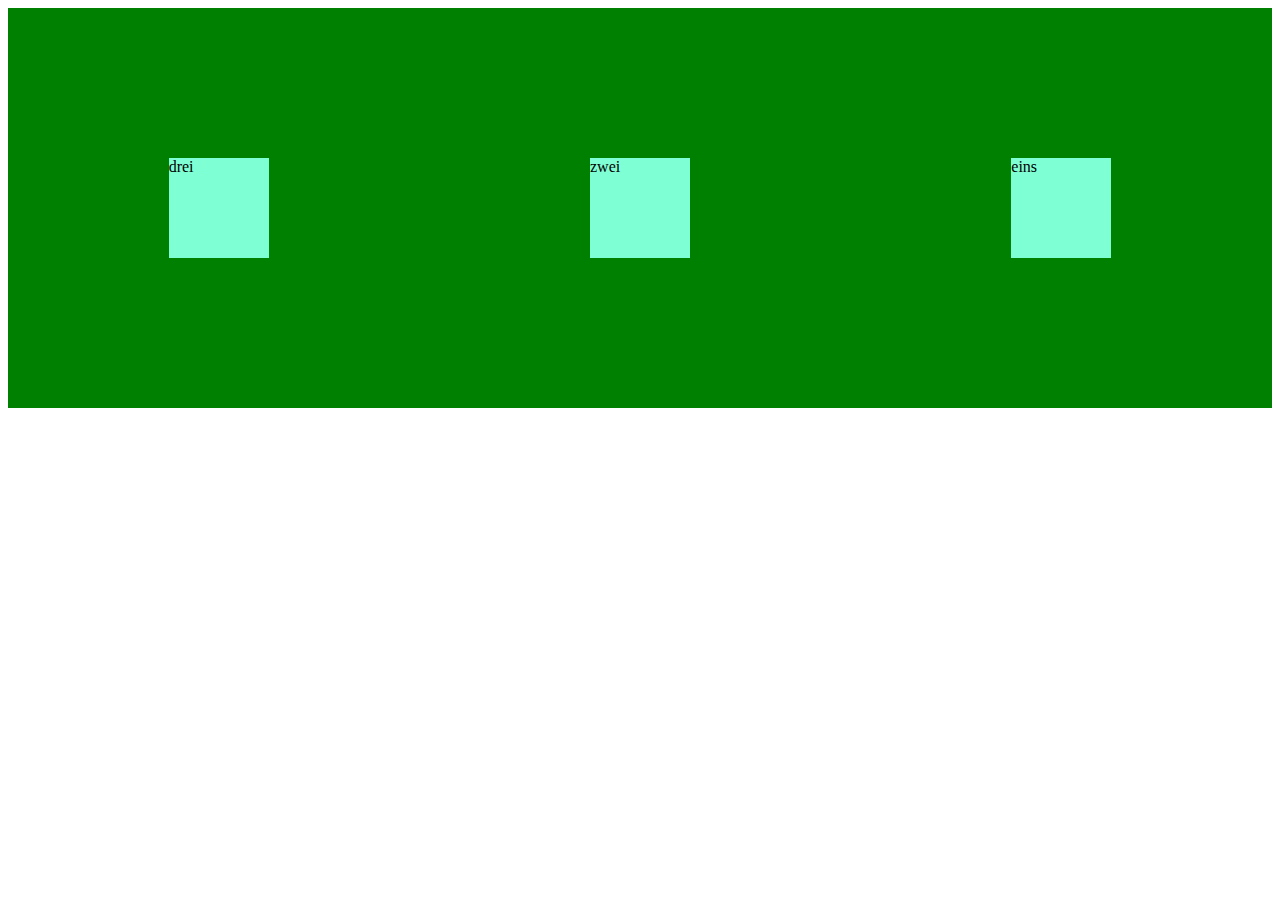
<file: index.html>
<!DOCTYPE html>
<html lang="en">
<head>
    <meta charset="UTF-8">
    <meta http-equiv="X-UA-Compatible" content="IE=edge">
    <meta name="viewport" content="width=device-width, initial-scale=1.0">
    <title>Document</title>
    <link rel="stylesheet" href="styles.css">
</head>
<body>
    <div class="container">
        <div class="box">eins</div>
        <div class="box">zwei</div>
        <div class="box">drei</div>
    </div>
</body>
</html>
</file>
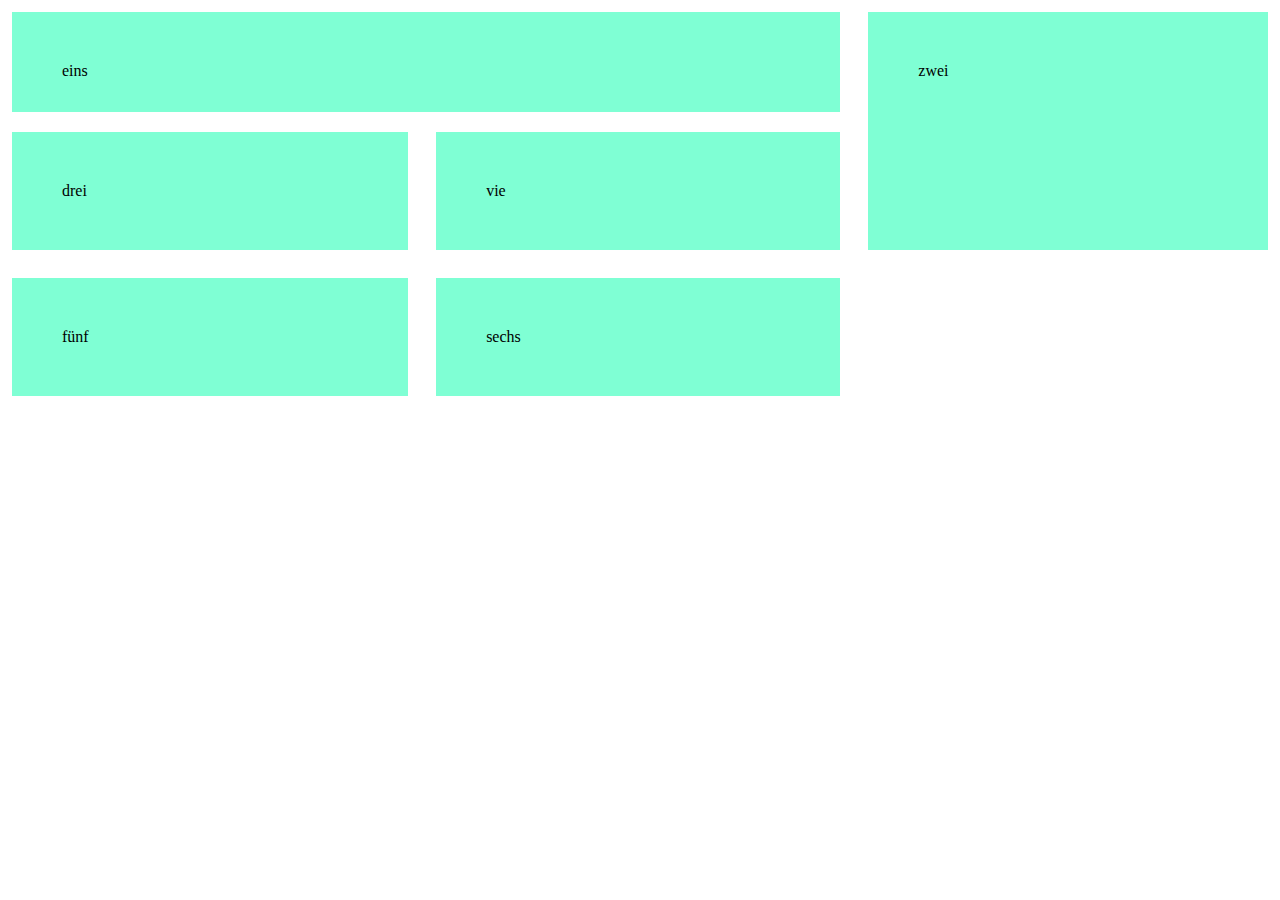
<file: 01 CSS/01 Responsiveness/index.html>
<!DOCTYPE html>
<html lang="en">
<head>
    <meta charset="UTF-8">
    <meta http-equiv="X-UA-Compatible" content="IE=edge">
    <meta name="viewport" content="width=device-width, initial-scale=1.0">
    <title>Document</title>
    <link rel="stylesheet" href="styles.css">
</head>
<body>
    <div class="container">
        <div class="box item1">eins</div>
        <div class="box item2">zwei</div>
        <div class="box">drei</div>
        <div class="box">vie</div>
        <div class="box">fünf</div>
        <div class="box">sechs</div>
    </div>
</body>
</html>
</file>
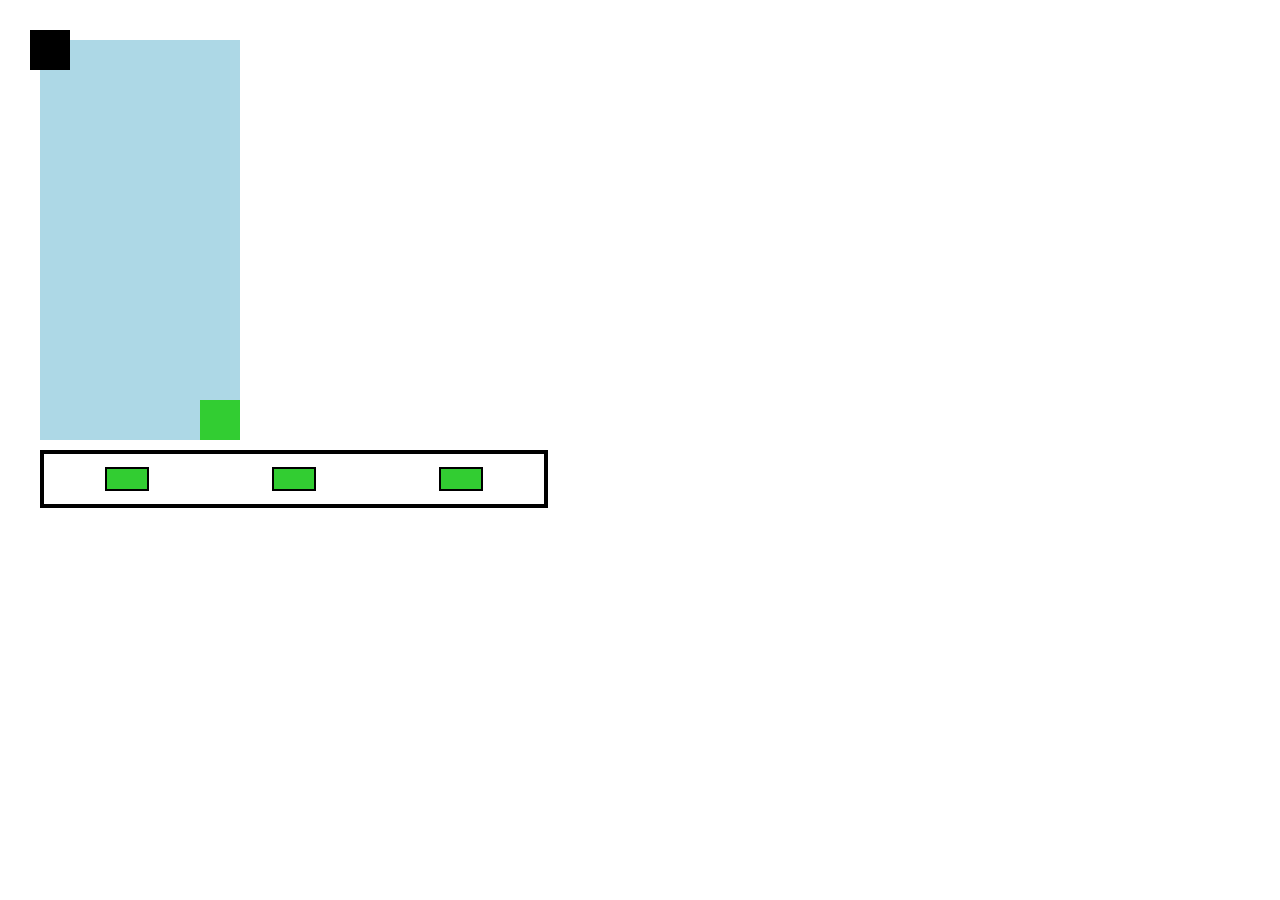
<file: 01 CSS/04 Aufgabe WH CSS 1/index.html>
<!DOCTYPE html>
<html lang="en">
<head>
    <meta charset="UTF-8">
    <meta http-equiv="X-UA-Compatible" content="IE=edge">
    <meta name="viewport" content="width=device-width, initial-scale=1.0">
    <title>Document</title>
    <link rel="stylesheet" href="style.css">
</head>
<body>
    <div class="big-bluebox">
        <div class="blackbox"></div>
        <div class="greenbox item1"> </div>
    </div>
    <div class="clear-rectangle">
        <div class="greenbox item2"></div>
        <div class="greenbox item3"></div>
        <div class="greenbox item4"></div>
    </div>
    
</body>
</html>
</file>
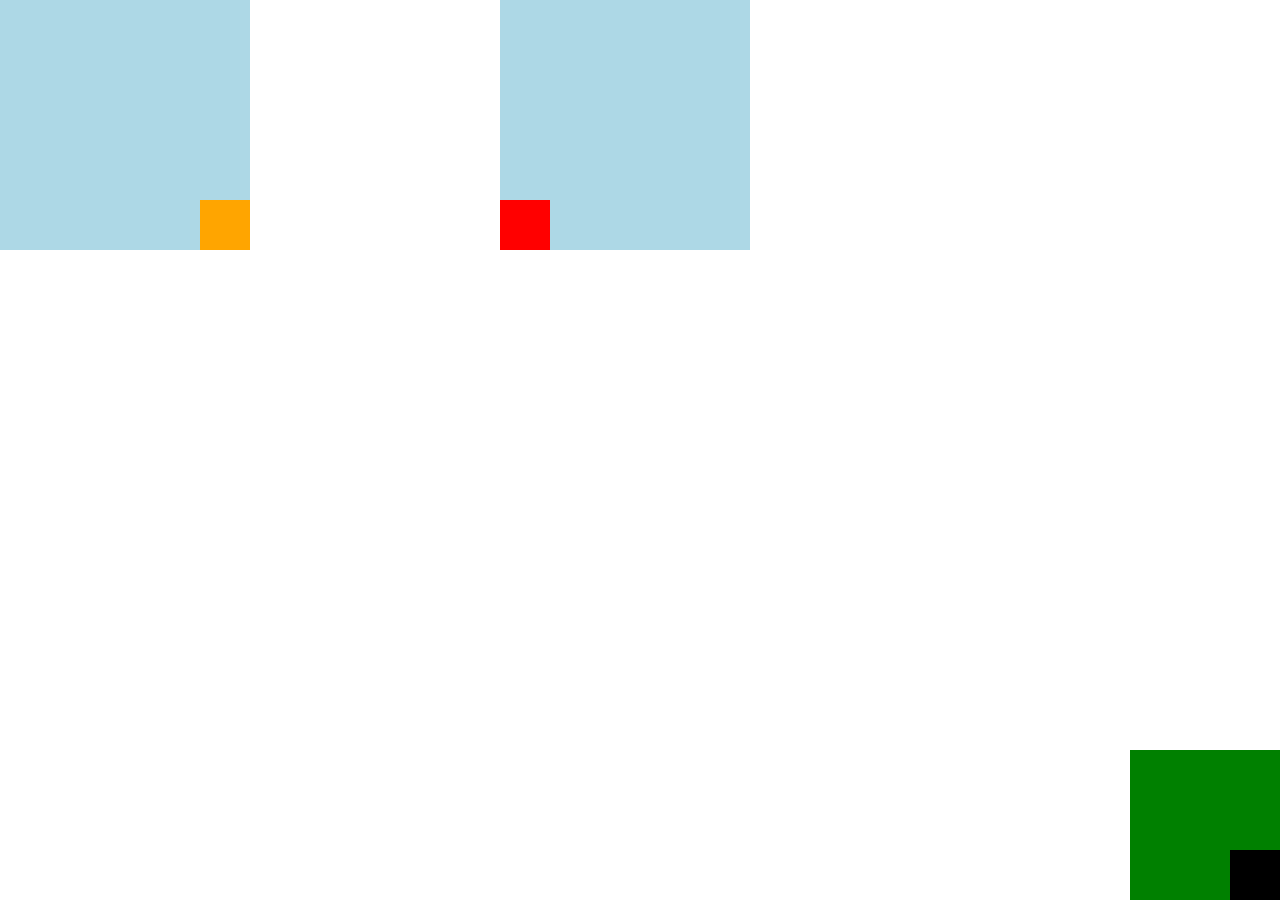
<file: 01 CSS/05 Aufgabe WH CSS 2/index.html>
<!DOCTYPE html>
<html lang="en">
<head>
    <meta charset="UTF-8">
    <meta http-equiv="X-UA-Compatible" content="IE=edge">
    <meta name="viewport" content="width=device-width, initial-scale=1.0">
    <title>Document</title>
    <link rel="stylesheet" href="style.css">
</head>
<body>
    <div class="flexendebox">
        <div class="leftblue">
            <div class="leftredbox"></div>
        </div>
        <div class="rightblue">
            <div class="rightredbox"></div>
        </div>
    </div>
    <div class="greenhouse">
        <div class="blackbox"></div>
    </div>
</body>
</html>
</file>
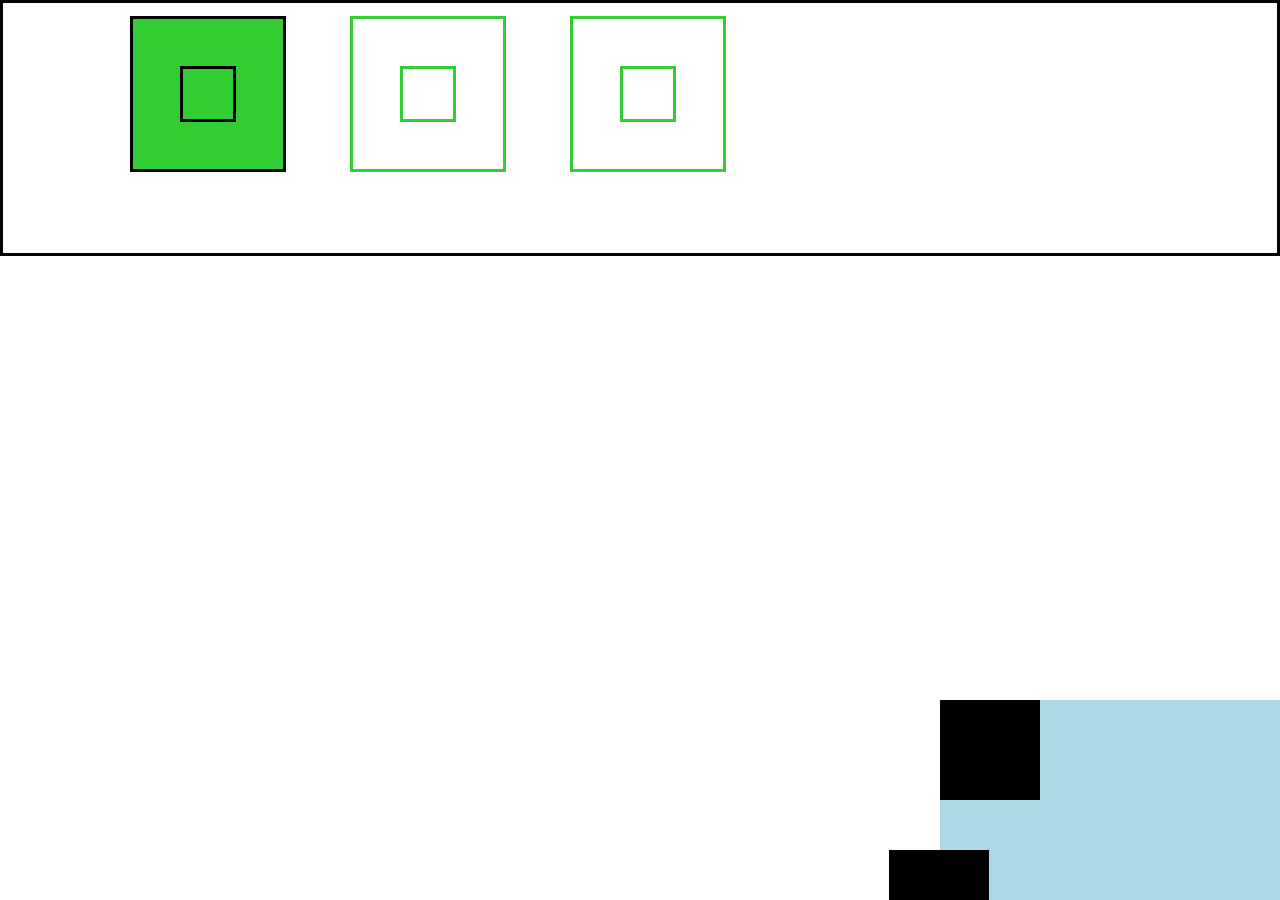
<file: 01 CSS/06 Aufgabe WH CSS 3/index.html>
<!DOCTYPE html>
<html lang="en">
<head>
    <meta charset="UTF-8">
    <meta http-equiv="X-UA-Compatible" content="IE=edge">
    <meta name="viewport" content="width=device-width, initial-scale=1.0">
    <title>Document</title>
    <link rel="stylesheet" href="style.css">
</head>
<body>
    <div class="flexendebox">
        <div class="greenboxwithbox item1">
            <div class="littlegreenbox item11"></div>
        </div>
        <div class="greenboxwithbox item2">
            <div class="littlegreenbox"></div>
        </div>
        <div class="greenboxwithbox item3">
            <div class="littlegreenbox"></div>
        </div>
    </div>
    <div class="bluebottombox">
        <div class="blackinnerbox"></div>
        <div class="blackouterbox"></div>
    </div>
</body>
</html>
</file>
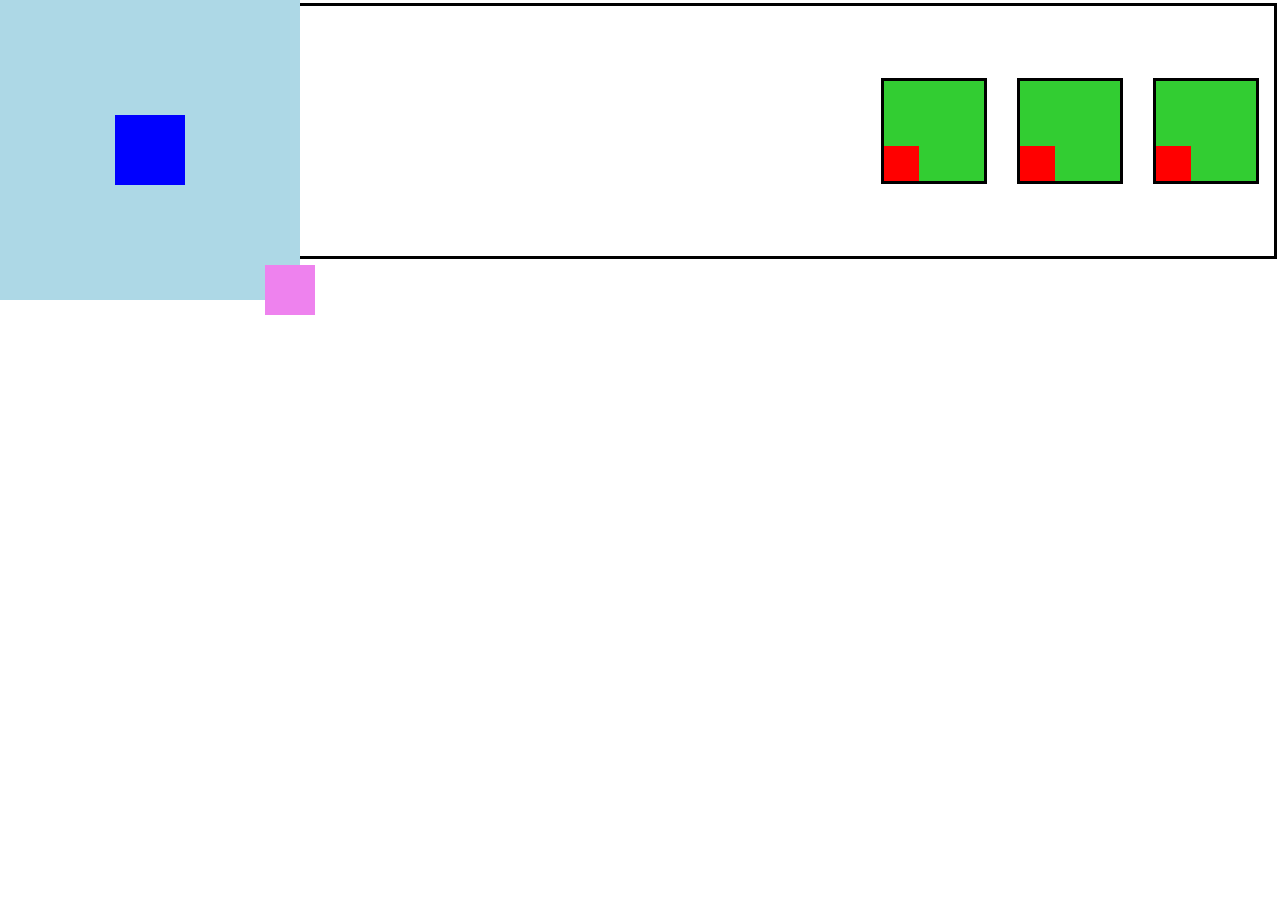
<file: 01 CSS/07 Aufgabe WH CSS 4/index.html>
<!DOCTYPE html>
<html lang="en">
<head>
    <meta charset="UTF-8">
    <meta http-equiv="X-UA-Compatible" content="IE=edge">
    <meta name="viewport" content="width=device-width, initial-scale=1.0">
    <title>Document</title>
    <link rel="stylesheet" href="style.css">
</head>
<body>
    <div class="flexendebox">
        <div class="greenbox">
            <div class="redinnerbox"></div>
        </div>
        <div class="greenbox">
            <div class="redinnerbox"></div>
        </div>
        <div class="greenbox">
            <div class="redinnerbox"></div>
        </div>
    </div>
    <div class="biglightbluebox">
        <div class="bluebox"></div>
        <div class="violettbox"></div>
    </div>
</body>
</html>
</file>
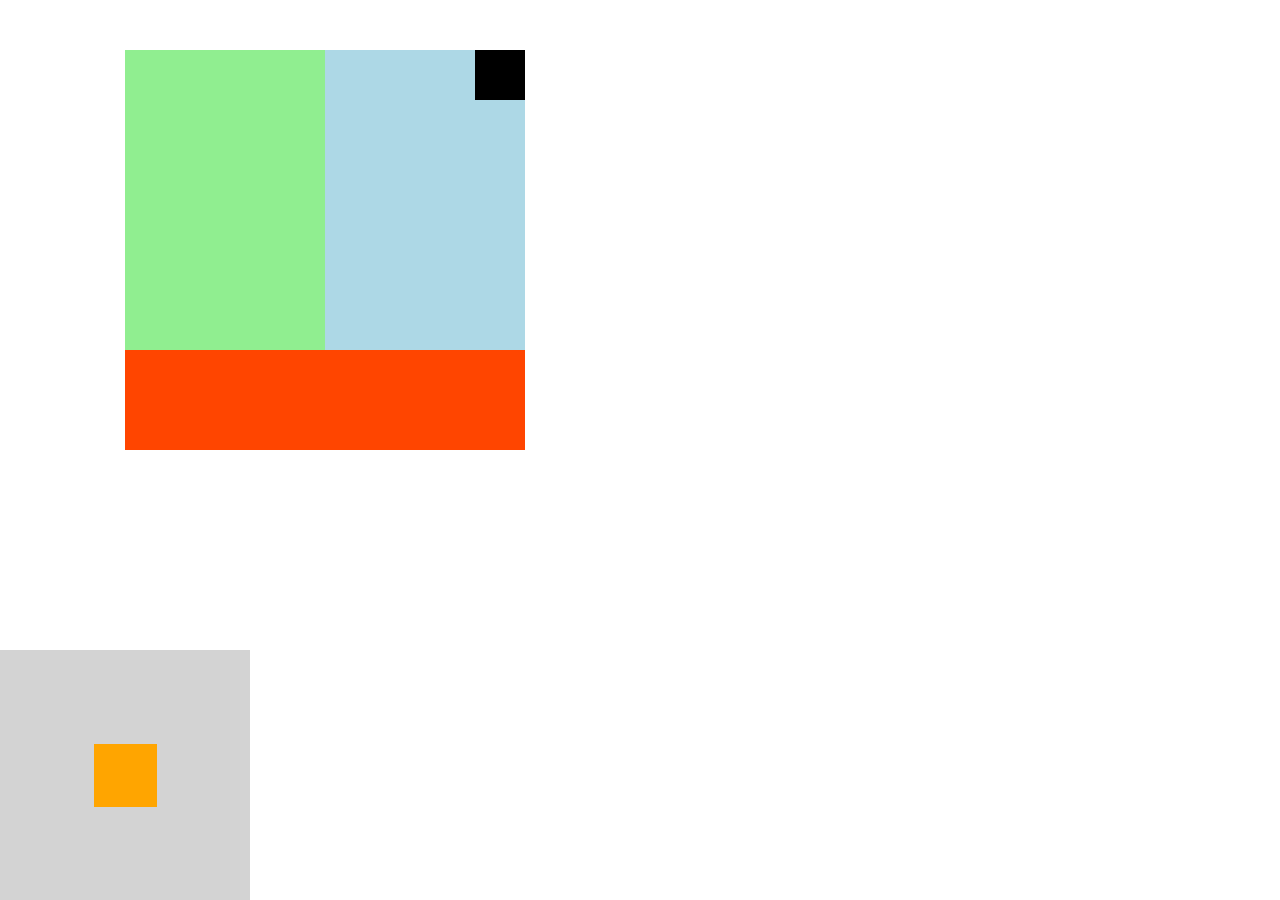
<file: 01 CSS/08 Aufgabe WH CSS 5/index.html>
<!DOCTYPE html>
<html lang="en">
<head>
    <meta charset="UTF-8">
    <meta http-equiv="X-UA-Compatible" content="IE=edge">
    <meta name="viewport" content="width=device-width, initial-scale=1.0">
    <title>Document</title>
    <link rel="stylesheet" href="style.css">
</head>
<body>
    <div class="flexendesgrid">
        <div class="gridbox item1"></div>
        <div class="gridbox item2"></div>
        <div class="gridbox item3"></div>
        <div class="blackbox"></div>
    </div>

    <div class="friedegg">
        <div class="yolk"></div>
    </div>
</body>
</html>
</file>
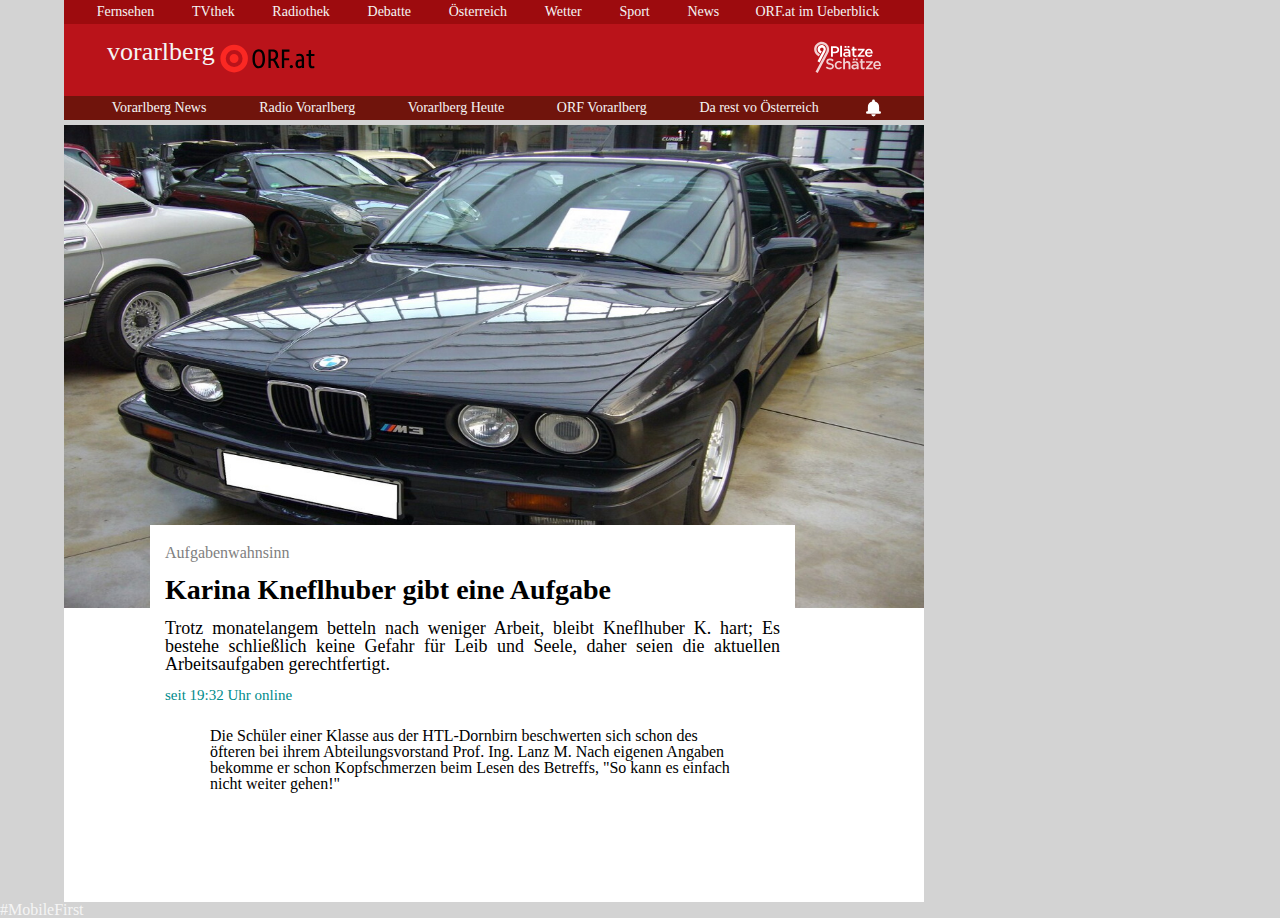
<file: 01 CSS/09 Aufgabe ORF/index.html>
<!DOCTYPE html>
<html lang="en">
<head>
    <meta charset="UTF-8">
    <meta http-equiv="X-UA-Compatible" content="IE=edge">
    <meta name="viewport" content="width=device-width, initial-scale=1.0">
    <title>ORF.AT | Vorarlberger Schwanzverrein</title>
    <link rel="stylesheet" href="style.css">
</head>
<body>
    <div class="ueberdiv">
        <div class="heading">
           <div class="listendings">
            <li>Fernsehen</li>
            <li>TVthek</li>
            <li>Radiothek</li>
            <li>Debatte</li>
            <li>Österreich</li>
            <li>Wetter</li>
            <li>Sport</li>
            <li>News</li>
           </div>
            <div class="ueberblick"></div>ORF.at im Ueberblick</div>
            <div class="logoleiste">
                <div class="wrapperorf">
                    <div class="vorarlberg">vorarlberg</div>
                <div class="orf"><img src="img\orf_logo.svg" alt="ORF-Logo"></div>
                </div>
                <div class="wrappersonderaktionen">
                    <div class="neunplaetzeneunschaetze"><img src="img\9_plaetze_9_schaetze.svg" alt="Neun Plätze Neun Schätze dingens"></div>
                </div>
            </div>
            <div class="heading2">
                <div class="listendings2">
                 <li>Vorarlberg News</li>
                 <li>Radio Vorarlberg</li>
                 <li>Vorarlberg Heute</li>
                 <li>ORF Vorarlberg</li>
                 <li>Da rest vo Österreich</li>
                 <img src="img\bellend.svg" alt="An Image of an Bellend">
                </div>
        </div>
    </div>
    <div class="contentdiv">
        <div class="contentimage"><img src="img\bmw-e30-m3-gebaut-1986-175572.jpg" alt="bmw-e30" width="100%"></div>
            <div class="lead">
                <div class="keyword">Aufgabenwahnsinn</div>
                <div class="title">Karina Kneflhuber gibt eine Aufgabe</div>
                <div class="aufschneider">Trotz monatelangem betteln nach weniger Arbeit, bleibt Kneflhuber K. hart; Es bestehe schließlich keine Gefahr für Leib und Seele, daher seien die aktuellen Arbeitsaufgaben gerechtfertigt.</div>
                <div class="zeitstempel">seit 19:32 Uhr online</div>
                <div class="schtoryschtory">
                    Die Schüler einer Klasse aus der HTL-Dornbirn beschwerten sich schon des öfteren bei ihrem Abteilungsvorstand Prof. Ing. Lanz M. Nach eigenen Angaben bekomme er schon Kopfschmerzen beim Lesen des Betreffs, "So kann es einfach nicht weiter gehen!"
                </div>
            </div>
    </div>
</body>
</html>

#MobileFirst
</file>
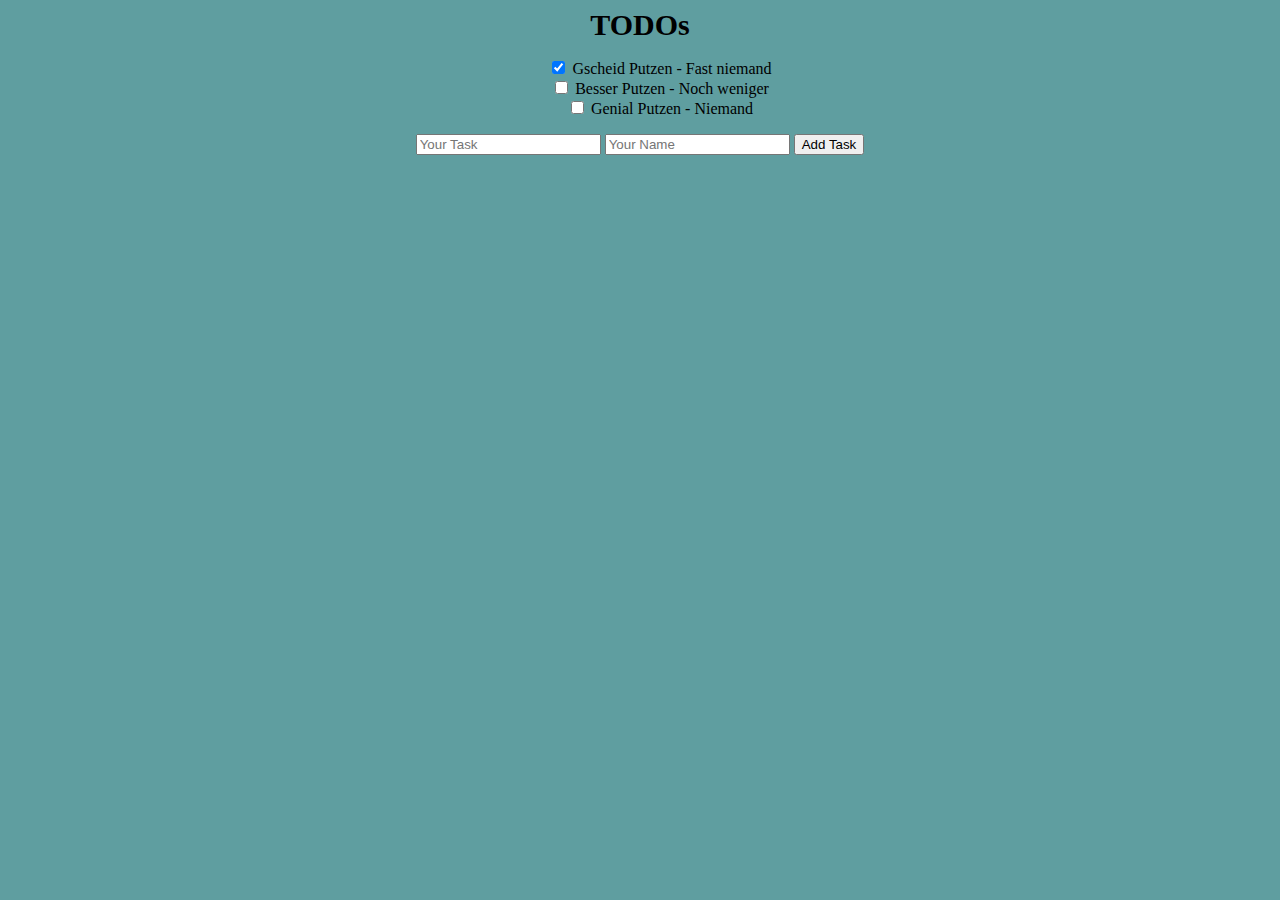
<file: 02 JS/11 Aufgabe TodoList/index.html>
<!DOCTYPE html>
<html lang="en">
<head>
    <meta charset="UTF-8">
    <meta http-equiv="X-UA-Compatible" content="IE=edge">
    <meta name="viewport" content="width=device-width, initial-scale=1.0">
    <title>ToDoList</title>
    <link rel="stylesheet" href="styles.css">
    <script src="script.js" defer></script>
</head>
<body>
    <div class="wrapper">
        <div class="header">TODOs</div>
        <div id="content">
            <ul id="taskList"></ul>
        </div>
        <div class="control">
            <input type="text" id="newTaskTxt" placeholder="Your Task">
            <input type="text" id="newResponsibleTxt" placeholder="Your Name">
            <button id="taskAdder">Add Task</button>
        </div>
    </div>
</body>
</html>
</file>
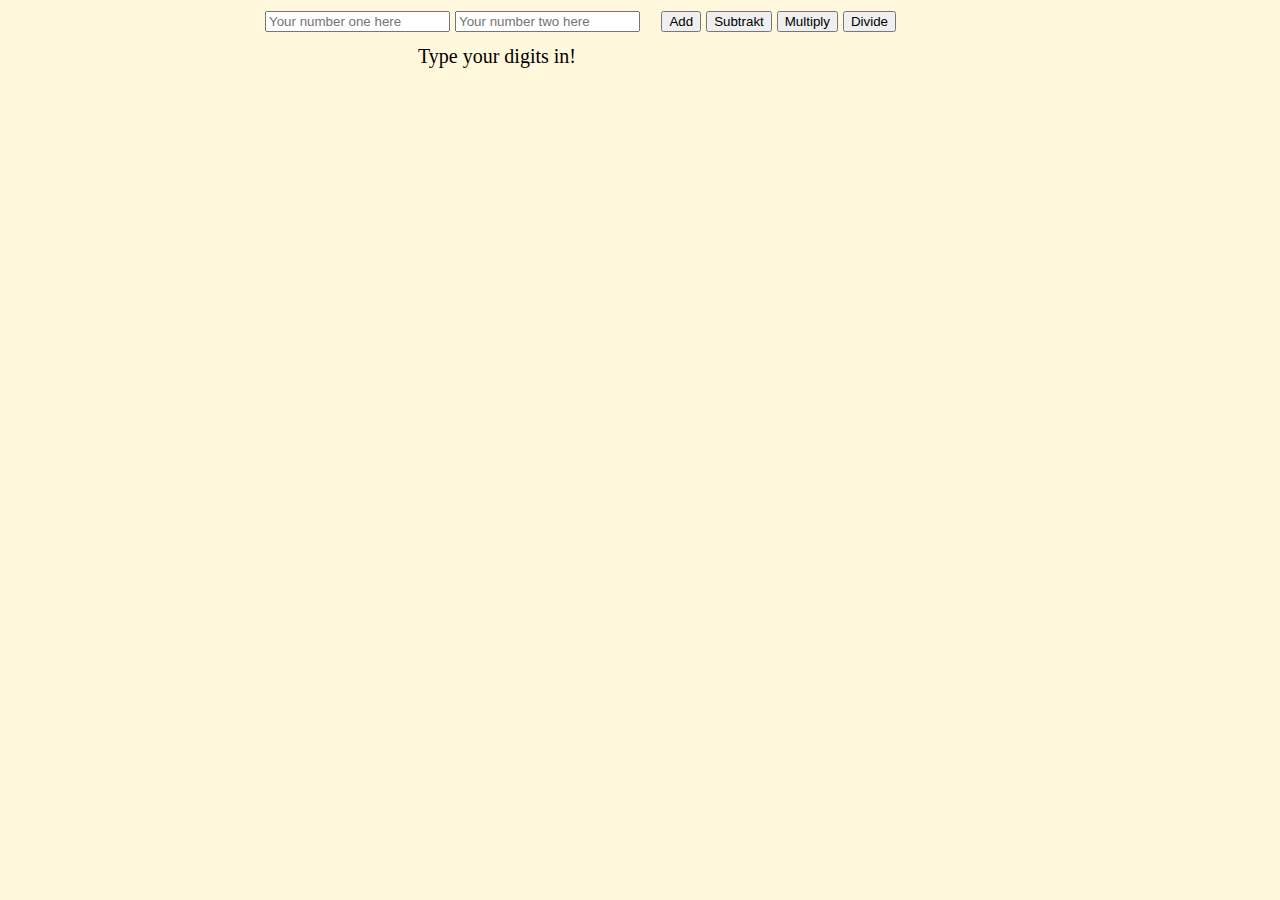
<file: 03 HTML und JS/01 Minirechner/index.html>
<!DOCTYPE html>
<html lang="en">
<head>
    <meta charset="UTF-8">
    <meta http-equiv="X-UA-Compatible" content="IE=edge">
    <meta name="viewport" content="width=device-width, initial-scale=1.0">
    <title>Mini-Calculator</title>
    <script src="script.js" defer></script>
    <link rel="stylesheet" href="style.css">
</head>
<body>
   <div class="inputs">
        <input type="text" id="numberOne" placeholder="Your number one here">
        <input type="text" id="numberTwo" placeholder="Your number two here">
    </div>
    <div class="buttons">
        <button type="button" id="Add" onclick="addUp()">Add</button>
        <button type="button" id="Subtrakt" onclick="subtract()">Subtrakt</button>
        <button type="button" id="Multiply" onclick="multiply()">Multiply</button>
        <button type="button" id="Divide" onclick="divide()">Divide</button>  
    </div>
    <div class="content" id="content">
        Type your digits in!
    </div>
</body>
</html>
</file>
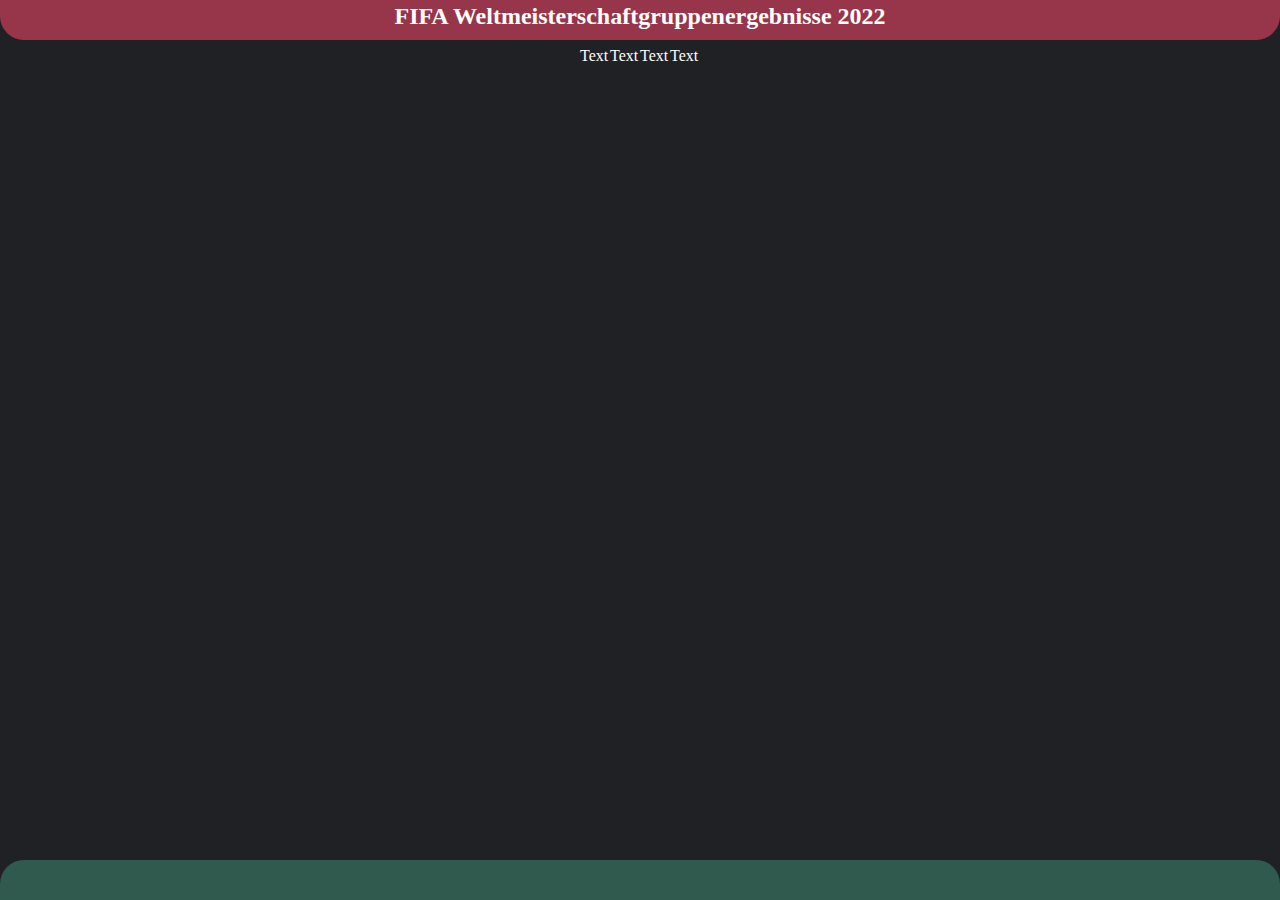
<file: 04 Javascript - Ajax/04 Fußballsite/index.html>
<!DOCTYPE html>
<html lang="en">
<head>
    <meta charset="UTF-8">
    <meta http-equiv="X-UA-Compatible" content="IE=edge">
    <meta name="viewport" content="width=device-width, initial-scale=1.0">
    <title>FIFA WM 2022</title>
    <link rel="stylesheet" href="style.css">
    <script src="script.js" defer></script>
</head>
<body>
    <div class="redhead">
        <div class="redText">FIFA Weltmeisterschaftgruppenergebnisse 2022</div>
    </div>
    <div id="content" class="content">
        <div class="gruppenbox box1">Text</div>
        <div class="gruppenbox box2">Text</div>
        <div class="gruppenbox box3">Text</div>
        <div class="gruppenbox box4">Text</div>
    </div>
    <div class="greenhead"></div>
</body>
</html>
</file>
<file: styles.css>
.box    {
    background-color: aquamarine;
    width: 100px;
    height: 100px;
    margin: 4px;
    }

.container {
background-color: green;
display: flex;
flex-direction: row-reverse;
justify-content: space-around;
align-items: center;
height: 400px;
}
</file>
<file: 01 CSS/01 Responsiveness/styles.css>
.box    {
    background-color: aquamarine;
    margin: 4px;
    padding: 50px
    }

.container {
    display: grid;
    grid-template-columns: auto auto auto;
    grid-template-rows: minmax(50px, 100px);
    row-gap: 20px;
    column-gap: 20px;
}

.item1 {
    grid-column-start: span 2;
}

.item2 {
    grid-row-start: span 2;
}

@media (max-width: 600px) {
    body {
        background-color: green;
    }
}
</file>
<file: 02 JS/11 Aufgabe TodoList/styles.css>
body {
    background-color:cadetblue;
    text-align: center;
}

.header {
    font-size: 30px;
    font-weight: bold;
}

ul {
    list-style-type: none;
}
</file>
<file: 03 HTML und JS/01 Minirechner/style.css>
body {
    font-family: 'Segoe UI';
    font-size: 20px;
    background-color:cornsilk
}

.inputs {
    position: absolute;
    right: 50%;
}

.buttons {
    position: absolute;
    right: 30%;
}

.content {
    text-align: center;
    top: 5%;
    right: 55%;
    position: absolute;
}
</file>
<file: 01 CSS/04 Aufgabe WH CSS 1/style.css>
/* http://meyerweb.com/eric/tools/css/reset/ 
   v2.0 | 20110126
   License: none (public domain)
*/

html, body, div, span, applet, object, iframe,
h1, h2, h3, h4, h5, h6, p, blockquote, pre,
a, abbr, acronym, address, big, cite, code,
del, dfn, em, img, ins, kbd, q, s, samp,
small, strike, strong, sub, sup, tt, var,
b, u, i, center,
dl, dt, dd, ol, ul, li,
fieldset, form, label, legend,
table, caption, tbody, tfoot, thead, tr, th, td,
article, aside, canvas, details, embed, 
figure, figcaption, footer, header, hgroup, 
menu, nav, output, ruby, section, summary,
time, mark, audio, video {
	margin: 0;
	padding: 0;
	border: 0;
	font-size: 100%;
	font: inherit;
	vertical-align: baseline;
}
/* HTML5 display-role reset for older browsers */
article, aside, details, figcaption, figure, 
footer, header, hgroup, menu, nav, section {
	display: block;
}
body {
	line-height: 1;
}
ol, ul {
	list-style: none;
}
blockquote, q {
	quotes: none;
}
blockquote:before, blockquote:after,
q:before, q:after {
	content: '';
	content: none;
}
table {
	border-collapse: collapse;
	border-spacing: 0;
}

.blackbox {
    background-color: black;
    height: 40px;
    width: 40px;
    position: relative;
    top: -10px;
    left: -10px;
}

.big-bluebox {
    background-color: lightblue;
    height: 400px;
    width: 200px;
    margin-left: 40px;
    margin-top: 40px;
}

.greenbox {
    background-color: limegreen;
    height: 40px;
    width: 40px;
}

.item1 {
    position: absolute;
    top: 400px;
    left: 200px;
}
.clear-rectangle {
    width: 500px;
    height: 50px;
    display: flex;
    flex-direction: row;
    justify-content: space-around;
    align-items: center;
    margin-top: 10px;
    margin-left: 40px;
    border-width: 4px;
    border-color: black;
    border-style: solid;
}

.item2 {
    border-color: black;
    border-style: solid;
    border-width: 2px;
    height: 20px;
}

.item3 {
    border-color: black;
    border-style: solid;
    border-width: 2px;
    height: 20px;
}

.item4 {
    border-color: black;
    border-style: solid;
    border-width: 2px;
    height: 20px;
}
</file>
<file: 01 CSS/05 Aufgabe WH CSS 2/style.css>
/* http://meyerweb.com/eric/tools/css/reset/ 
   v2.0 | 20110126
   License: none (public domain)
*/

html, body, div, span, applet, object, iframe,
h1, h2, h3, h4, h5, h6, p, blockquote, pre,
a, abbr, acronym, address, big, cite, code,
del, dfn, em, img, ins, kbd, q, s, samp,
small, strike, strong, sub, sup, tt, var,
b, u, i, center,
dl, dt, dd, ol, ul, li,
fieldset, form, label, legend,
table, caption, tbody, tfoot, thead, tr, th, td,
article, aside, canvas, details, embed, 
figure, figcaption, footer, header, hgroup, 
menu, nav, output, ruby, section, summary,
time, mark, audio, video {
	margin: 0;
	padding: 0;
	border: 0;
	font-size: 100%;
	font: inherit;
	vertical-align: baseline;
}
/* HTML5 display-role reset for older browsers */
article, aside, details, figcaption, figure, 
footer, header, hgroup, menu, nav, section {
	display: block;
}
body {
	line-height: 1;
}
ol, ul {
	list-style: none;
}
blockquote, q {
	quotes: none;
}
blockquote:before, blockquote:after,
q:before, q:after {
	content: '';
	content: none;
}
table {
	border-collapse: collapse;
	border-spacing: 0;
}

.flexendebox {
    height: 250px;
    width: 750px;
    display: flex;
    flex-direction: row;
    justify-content: space-between;
    align-items: stretch;
    position: absolute;
}

.leftblue {
    background-color: lightblue;
    height: 250px;
    width: 250px;
    position: relative;
}

.rightblue {
    background-color: lightblue;
    height: 250px;
    width: 250px;
    position: relative;
}

.leftredbox {
    background-color: orange;
    width: 50px;
    height: 50px;
    position: absolute;
    bottom: 0px;
    right: 0px;
}

.rightredbox {
    background-color: red;
    width: 50px;
    height: 50px;
    position: absolute;
    bottom: 0px;
}

.greenhouse {
    background-color: green;
    height: 150px;
    width: 150px;
    position: absolute;
    bottom: 0px;
    right: 0px;
    margin-right: 0px;
}

.blackbox {
    background-color: black;
    height: 50px;
    width: 50px;
    position: absolute;
    bottom: 0px;
    right: 0px;
}
</file>
<file: 01 CSS/06 Aufgabe WH CSS 3/style.css>
/* http://meyerweb.com/eric/tools/css/reset/ 
   v2.0 | 20110126
   License: none (public domain)
*/

html, body, div, span, applet, object, iframe,
h1, h2, h3, h4, h5, h6, p, blockquote, pre,
a, abbr, acronym, address, big, cite, code,
del, dfn, em, img, ins, kbd, q, s, samp,
small, strike, strong, sub, sup, tt, var,
b, u, i, center,
dl, dt, dd, ol, ul, li,
fieldset, form, label, legend,
table, caption, tbody, tfoot, thead, tr, th, td,
article, aside, canvas, details, embed, 
figure, figcaption, footer, header, hgroup, 
menu, nav, output, ruby, section, summary,
time, mark, audio, video {
	margin: 0;
	padding: 0;
	border: 0;
	font-size: 100%;
	font: inherit;
	vertical-align: baseline;
}
/* HTML5 display-role reset for older browsers */
article, aside, details, figcaption, figure, 
footer, header, hgroup, menu, nav, section {
	display: block;
}
body {
	line-height: 1;
}
ol, ul {
	list-style: none;
}
blockquote, q {
	quotes: none;
}
blockquote:before, blockquote:after,
q:before, q:after {
	content: '';
	content: none;
}
table {
	border-collapse: collapse;
	border-spacing: 0;
}

.flexendebox {
    border: 3px;
    border-style: solid;
    border-color: black;
    height: 250px;
    display: flex;
    flex-direction: row;
    justify-content: left;
    align-items: stretch;
    position: relative;
}

.greenboxwithbox {
    border: 3px;
    border-style: solid;
    border-color: limegreen;
    width: 150px;
    height: 150px;
    position: relative;
    top: 5%;
    left: 5%;
    margin-left: 5%;
    display: flex;
    align-items: center;
    justify-content: center;
}

.littlegreenbox {
    border: 3px;
    border-style: solid;
    border-color: limegreen;
    width: 50px;
    height: 50px;
}

.item1 {
    background-color: limegreen;
    border-color: black;
}

.item11 {
    border-color: black;
    left: 31%;
}

.bluebottombox {
    margin-right: 0px;
    width: 340px;
    height: 200px;
    position: absolute;
    bottom: 0px;
    right: 0px;
    background-color: lightblue;
}

.blackinnerbox {
    width: 100px;
    height: 100px;
    background-color: black;
}

.blackouterbox {
    width: 100px;
    height: 50px;
    background-color: black;
    position: relative;
    top: 25%;
    right: 15%;
}
</file>
<file: 01 CSS/07 Aufgabe WH CSS 4/style.css>
/* http://meyerweb.com/eric/tools/css/reset/ 
   v2.0 | 20110126
   License: none (public domain)
*/

html, body, div, span, applet, object, iframe,
h1, h2, h3, h4, h5, h6, p, blockquote, pre,
a, abbr, acronym, address, big, cite, code,
del, dfn, em, img, ins, kbd, q, s, samp,
small, strike, strong, sub, sup, tt, var,
b, u, i, center,
dl, dt, dd, ol, ul, li,
fieldset, form, label, legend,
table, caption, tbody, tfoot, thead, tr, th, td,
article, aside, canvas, details, embed, 
figure, figcaption, footer, header, hgroup, 
menu, nav, output, ruby, section, summary,
time, mark, audio, video {
	margin: 0;
	padding: 0;
	border: 0;
	font-size: 100%;
	font: inherit;
	vertical-align: baseline;
}
/* HTML5 display-role reset for older browsers */
article, aside, details, figcaption, figure, 
footer, header, hgroup, menu, nav, section {
	display: block;
}
body {
	line-height: 1;
}
ol, ul {
	list-style: none;
}
blockquote, q {
	quotes: none;
}
blockquote:before, blockquote:after,
q:before, q:after {
	content: '';
	content: none;
}
table {
	border-collapse: collapse;
	border-spacing: 0;
}

.flexendebox {
    margin: 3px;
    border: 3px;
    border-style: solid;
    border-color: black;
    height: 250px;
    display: flex;
    flex-direction: row;
    justify-content: right;
    align-items: center;
    position: relative;
}

.greenbox {
    width: 100px;
    height: 100px;
    background-color: limegreen;
    border: 3px;
    border-style: solid;
    border-color: black;
    margin: 15px;
    position: relative;
}

.redinnerbox {
    background-color: red;
    width: 35px;
    height: 35px;
    position: absolute;
    bottom: 0px;
}

.biglightbluebox {
    background-color: lightblue;
    width: 300px;
    height: 300px;
    position: absolute;
    top: 0px;
    display: flex;
    align-items: center;
    justify-content: center;
}

.bluebox {
    background-color: blue;
    width: 70px;
    height: 70px;
}

.violettbox {
    background-color: violet;
    width: 50px;
    height: 50px;
    position: absolute;
    bottom: -5%;
    right: -5%;
}
</file>
<file: 01 CSS/08 Aufgabe WH CSS 5/style.css>
/* http://meyerweb.com/eric/tools/css/reset/ 
   v2.0 | 20110126
   License: none (public domain)
*/

html, body, div, span, applet, object, iframe,
h1, h2, h3, h4, h5, h6, p, blockquote, pre,
a, abbr, acronym, address, big, cite, code,
del, dfn, em, img, ins, kbd, q, s, samp,
small, strike, strong, sub, sup, tt, var,
b, u, i, center,
dl, dt, dd, ol, ul, li,
fieldset, form, label, legend,
table, caption, tbody, tfoot, thead, tr, th, td,
article, aside, canvas, details, embed, 
figure, figcaption, footer, header, hgroup, 
menu, nav, output, ruby, section, summary,
time, mark, audio, video {
	margin: 0;
	padding: 0;
	border: 0;
	font-size: 100%;
	font: inherit;
	vertical-align: baseline;
}
/* HTML5 display-role reset for older browsers */
article, aside, details, figcaption, figure, 
footer, header, hgroup, menu, nav, section {
	display: block;
}
body {
	line-height: 1;
}
ol, ul {
	list-style: none;
}
blockquote, q {
	quotes: none;
}
blockquote:before, blockquote:after,
q:before, q:after {
	content: '';
	content: none;
}
table {
	border-collapse: collapse;
	border-spacing: 0;
}

.flexendesgrid {
	height: 400px;
	width: 400px;
	display: grid;
	grid-template-columns: 200px 200px;
	position: relative;
	left: 125px;
	top: 50px;
}

.gridbox {
	background-color: blue;
}

.item1 {
	background-color: lightgreen;
	height: 300px;
}

.item2 {
	background-color: lightblue;
	height: 300px;
}

.item3 {
	background-color: orangered;
	grid-column-start: span 2;
	height: 100px;
}

.blackbox {
	background-color: black;
	position: absolute;
	width: 50px;
	height: 50px;
	right: 0px;
}

.friedegg {
	background-color: lightgray;
	height: 250px;
	width: 250px;
	position: absolute;
	display: flex;
    align-items: center;
    justify-content: center;
	bottom: 0px;
}

.yolk {
	background-color: orange;
	height: 63px;
	width: 63px;
}
</file>
<file: 01 CSS/09 Aufgabe ORF/style.css>
/* http://meyerweb.com/eric/tools/css/reset/ 
   v2.0 | 20110126
   License: none (public domain)
*/

html, body, div, span, applet, object, iframe,
h1, h2, h3, h4, h5, h6, p, blockquote, pre,
a, abbr, acronym, address, big, cite, code,
del, dfn, em, img, ins, kbd, q, s, samp,
small, strike, strong, sub, sup, tt, var,
b, u, i, center,
dl, dt, dd, ol, ul, li,
fieldset, form, label, legend,
table, caption, tbody, tfoot, thead, tr, th, td,
article, aside, canvas, details, embed, 
figure, figcaption, footer, header, hgroup, 
menu, nav, output, ruby, section, summary,
time, mark, audio, video {
	margin: 0;
	padding: 0;
	border: 0;
	font-size: 100%;
	font: inherit;
	vertical-align: baseline;
}
/* HTML5 display-role reset for older browsers */
article, aside, details, figcaption, figure, 
footer, header, hgroup, menu, nav, section {
	display: block;
}
body {
	line-height: 1;
}
ol, ul {
	list-style: none;
}
blockquote, q {
	quotes: none;
}
blockquote:before, blockquote:after,
q:before, q:after {
	content: '';
	content: none;
}
table {
	border-collapse: collapse;
	border-spacing: 0;
}

li {
    list-style: none;
    margin: 5px;
}

li:hover {
    color: #fb2823;
}

body {
    font-family: 'Segoe UI';
    color: whitesmoke;
    background-color: lightgray;
}

.ueberdiv {
    margin-left: 5%;
    background-color: #ba131a;  
    width: 860px;
    position: relative;
    font-size: 14px;
}

.heading {
    background-color: #9d0b0e;
    position: relative;
}

.listendings {
    display: inline-flex;
    width: 80%;
    justify-content: space-evenly;
    position: relative;
}

.ueberblick {
    background-color: #9d0b0e;
    position: absolute;
    right: 0px;
    width: 20%;
}

.logoleiste {
    width: 100%;
    margin: 15px;
    margin-left: 5%;
    display: flex;

}

.wrapperorf {
    display: flex;
}

.wrappersonderaktionen {
    position: relative;
    width: 600px;
}

.vorarlberg {
    font-size: 26px;
}

.orf {
    width: 100px;
}

.neunplaetzeneunschaetze {
    width: 110px;
    justify-content: end;
    position: absolute;
    right: 5%;
}

.heading2 {
    background-color: #70140c;
    position: relative;
}

.listendings2 {
    display: inline-flex;
    justify-content: space-evenly;
    position: relative;
    width: 100%;
}

.contentdiv {
    margin-left: 5%;
    background-color: white;  
    width: 860px;
    position: relative;
    font-size: 12px;
    margin-top: 5px;
}

.lead {
    color: black;
    position: relative;
    background-color: white;
    width: 75%;
    height: auto;
    left: 10%;
    top: -100px;
}

.keyword {
    margin: 15px;
    color: gray;
    font-weight: lighter;
    font-size: 16px;
    padding-top: 20px;
}

.title {
    font-size: 28px;
    margin: 15px;
    font-weight: bold;
}

.aufschneider {
    font-size: 18px;
    margin: 15px;
    font-weight: inherit;
    text-align: justify;
}

.zeitstempel {
    font-size: 15px;
    margin: 15px;
    font-weight: lighter;
    color: darkcyan;
}

.schtoryschtory {
    background-color: white;
    height: auto;
    font-size: 16px;
    padding: 10px;
    margin-left: 50px;
    margin-right: 50px;
    text-align: left;
}
</file>
<file: 04 Javascript - Ajax/04 Fußballsite/style.css>
/* http://meyerweb.com/eric/tools/css/reset/ 
   v2.0 | 20110126
   License: none (public domain)
*/

html, body, div, span, applet, object, iframe,
h1, h2, h3, h4, h5, h6, p, blockquote, pre,
a, abbr, acronym, address, big, cite, code,
del, dfn, em, img, ins, kbd, q, s, samp,
small, strike, strong, sub, sup, tt, var,
b, u, i, center,
dl, dt, dd, ol, ul, li,
fieldset, form, label, legend,
table, caption, tbody, tfoot, thead, tr, th, td,
article, aside, canvas, details, embed, 
figure, figcaption, footer, header, hgroup, 
menu, nav, output, ruby, section, summary,
time, mark, audio, video {
	margin: 0;
	padding: 0;
	border: 0;
	font-size: 100%;
	font: inherit;
	vertical-align: baseline;
}
/* HTML5 display-role reset for older browsers */
article, aside, details, figcaption, figure, 
footer, header, hgroup, menu, nav, section {
	display: block;
}
body {
	line-height: 1;
}
ol, ul {
	list-style: none;
}
blockquote, q {
	quotes: none;
}
blockquote:before, blockquote:after,
q:before, q:after {
	content: '';
	content: none;
}
table {
	border-collapse: collapse;
	border-spacing: 0;
}

body {
    font-family: Calibri;
    background-color: #202124;
    color: white;
}

.redhead {
    background-color: #97364b;
    height: 5ch;
    width: 100%;
    border-bottom-left-radius: 3ch;
    border-bottom-right-radius: 3ch;
    position: relative;
}

.redText {
    text-align: center;
    position: relative;
    top: 10%;
    font-size: 3ch;
    font-weight: bold;
}

.content {
    margin: 1ch;
    position: relative;
    display: flex;
    justify-content: center;
    align-items: center;
}

.greenhead {
    background-color: #315a4f;
    height: 5ch;
    width: 100%;
    border-top-left-radius: 3ch;
    border-top-right-radius: 3ch;
    bottom: 0cm;
    position: absolute;
    row-gap: 200px;
    column-gap: 100px;
}

.gruppenbox {
    width: 30px;
    height: 30px;
}

.box1 {
    grid-column-start: span 1;
}

.box2 {
    grid-column-start: span 2;
}
</file>
